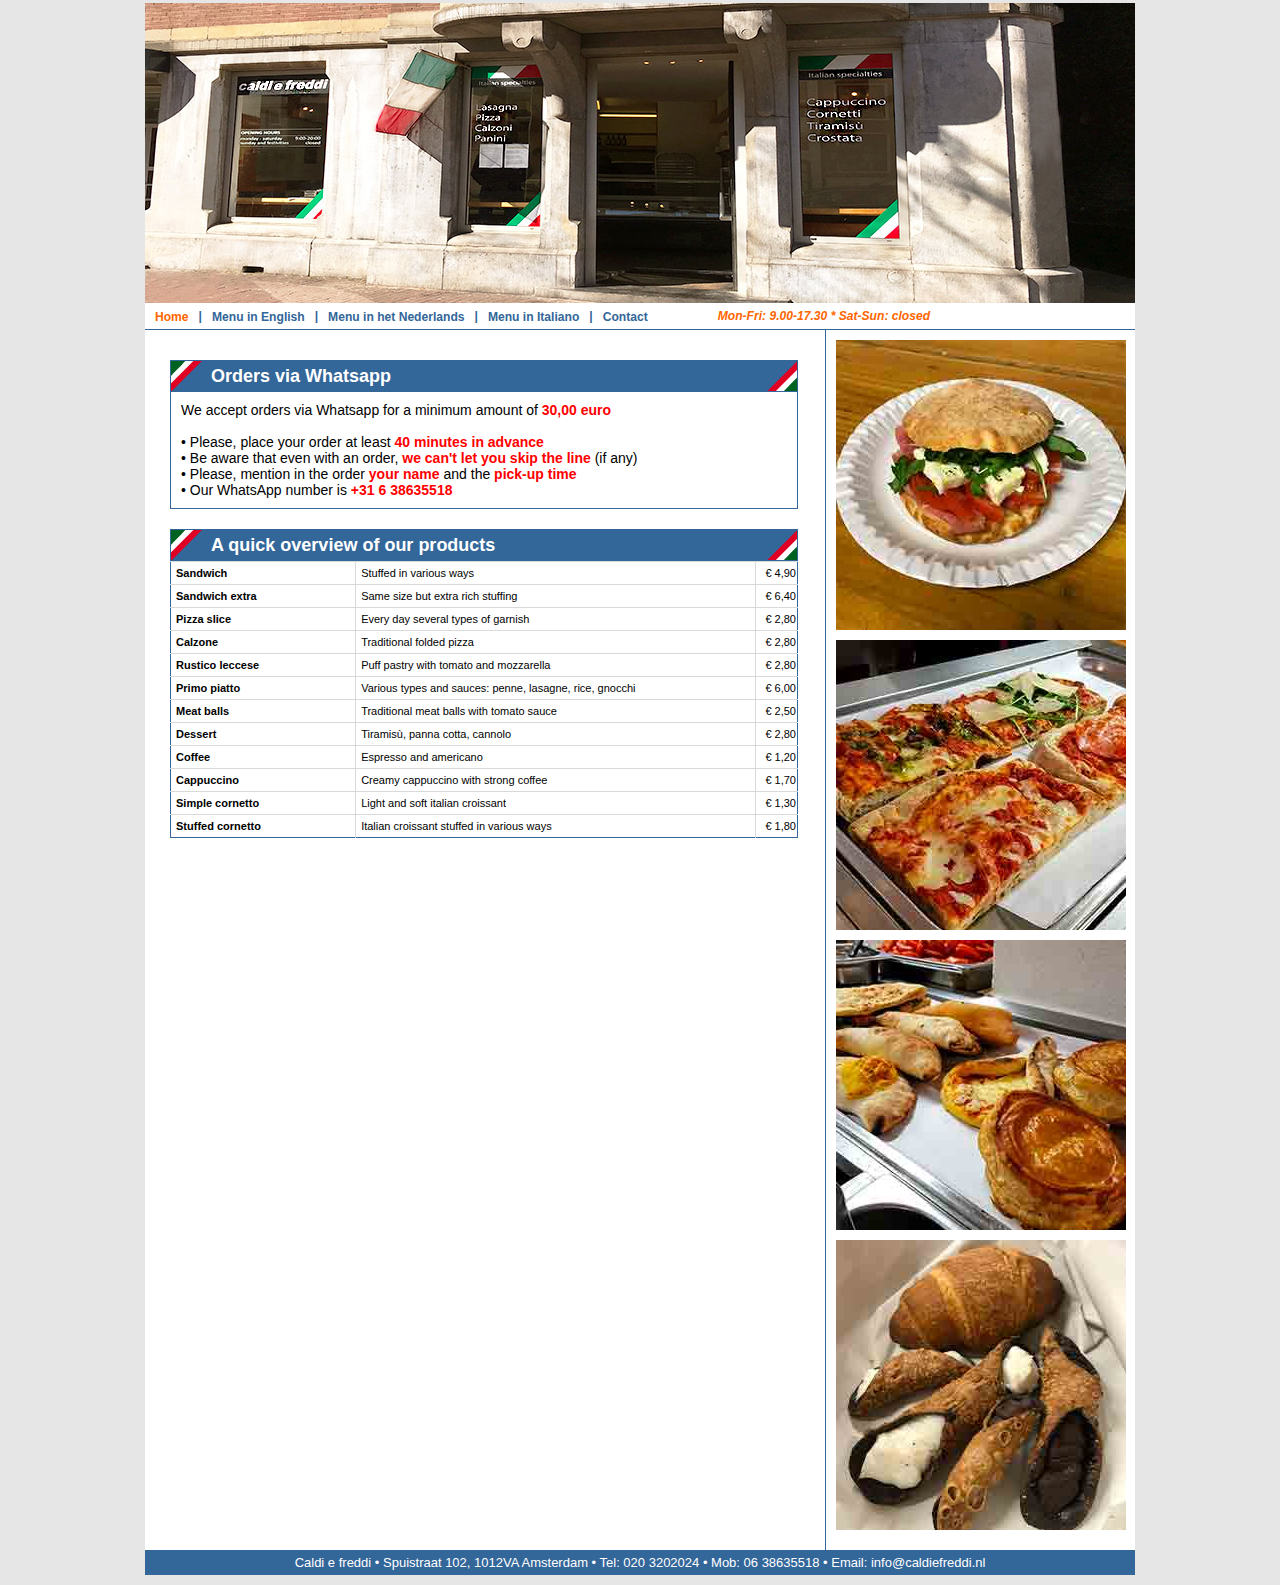
<file: index.html>
<!DOCTYPE html PUBLIC "-//W3C//DTD XHTML 1.0 Transitional//EN" "http://www.w3.org/TR/xhtml1/DTD/xhtml1-transitional.dtd">

<html xmlns="http://www.w3.org/1999/xhtml">
<head id="ctl00_Head1"><title>

    <script>
        if (window.innerWidth <= 767) {
            window.location = 'mobile_index.html';
        } else {
            window.location = 'index.html';
        }
    </script>


</title><link href="Css/MasterStyle.css" rel="stylesheet" type="text/css" /><link href="Css/Tagless.css" rel="stylesheet" type="text/css" />
<meta http-equiv="content-type" content="text/html; charset=UTF-8" />
<meta name="viewport" content="width=device-width, initial-scale=1"> <!-- for mobile devices -->


    <!-- Global site tag (gtag.js) - Google Analytics -->
    <script async src="https://www.googletagmanager.com/gtag/js?id=G-NK4BMSFN1Z"></script>
    <script>
      window.dataLayer = window.dataLayer || [];
      function gtag(){dataLayer.push(arguments);}
      gtag('js', new Date());

      gtag('config', 'G-NK4BMSFN1Z');
    </script>

</head>
<body>
    <form name="aspnetForm" method="post" action="index.html" id="aspnetForm">
<input type="hidden" name="__VIEWSTATE" id="__VIEWSTATE" value="/[base64]" />

<input type="hidden" name="__VIEWSTATEGENERATOR" id="__VIEWSTATEGENERATOR" value="CA0B0334" />
        <div id="outer">
            <div id="header">
                <a id="ctl00_HypWebsiteLogo" href="index.html"><img id="ctl00_ImgWebsiteLogo" class="Logo" src="Images/Design/Header.jpg" border="0" /></a>
            </div>
            <div id="subheader">
                <div class="FlL">
    

                    <a id="ctl00_Hyp_Home" class="H2Selected" href="home">Home</a><div class="HorizontalSeparator">|</div>
                    <a id="ctl00_Hyp_MenuInEnglish" class="H2" href="menuinenglish">Menu in English</a><div class="HorizontalSeparator">|</div>
                    <a id="ctl00_Hyp_MenuInDutch" class="H2" href="menuinhetnederlands">Menu in het Nederlands</a><div class="HorizontalSeparator">|</div>
                    <a id="ctl00_Hyp_MenuInItalian" class="H2" href="menuinitaliano">Menu in Italiano</a><div class="HorizontalSeparator">|</div>
                    
                    <a id="ctl00_Hyp_Contact" class="H2" href="contact">Contact</a>
                    <div class="OpeningHours" style="font-weight:bold;">Mon-Fri: 9.00-17.30 * Sat-Sun: closed</div>
                </div>
            </div>
            <div id="c1">
                
 
    
    
    
    
    

    

    

    

    

    

    <table class="EditorialFullWidth">
        <tr>
            <td class="Header HeaderLeft">Orders via Whatsapp</td>
            <td class="Header HeaderRight"></td>
        </tr>
        <tr>
            <td colspan="2" style="padding:10px; font-size:14px;" >
               We accept orders via Whatsapp for a minimum amount of <span style="color:red; font-weight:bold;">30,00 euro</span><br /><br />
                
                &bull; Please, place your order at least <span style="color:red; font-weight:bold;">40 minutes in advance</span><br />
                &bull; Be aware that even with an order, <span style="color:red; font-weight:bold;">we can't let you skip the line</span> (if any)<br />
                &bull; Please, mention in the order <span style="color:red; font-weight:bold;">your name</span> and the <span style="color:red; font-weight:bold;">pick-up time</span> <br />
                &bull; Our WhatsApp number is <span style="color:red; font-weight:bold;">+31 6 38635518</span><br />
            </td>
        </tr>
    </table>

    

    

    <table class="Menu">
        <tr>
            <td colspan="2" class="Header HeaderLeft">
                A quick overview of our products
            </td>
            <td class="Header HeaderRight"></td>
        </tr>
            
                    <tr>
                        <td class="ItemName">Sandwich</td>
                        <td class="ItemDescription">Stuffed in various ways </td>
                        <td class="ItemPrice">&euro; 4,90</td>
                    </tr>
                
                    <tr>
                        <td class="ItemName">Sandwich extra</td>
                        <td class="ItemDescription">Same size but extra rich stuffing</td>
                        <td class="ItemPrice">&euro; 6,40</td>
                    </tr>
                
                    <tr>
                        <td class="ItemName">Pizza slice</td>
                        <td class="ItemDescription">Every day several types of garnish</td>
                        <td class="ItemPrice">&euro; 2,80</td>
                    </tr>
                
                    <tr>
                        <td class="ItemName">Calzone</td>
                        <td class="ItemDescription">Traditional folded pizza</td>
                        <td class="ItemPrice">&euro; 2,80</td>
                    </tr>
                
                    <tr>
                        <td class="ItemName">Rustico leccese</td>
                        <td class="ItemDescription">Puff pastry with tomato and mozzarella</td>
                        <td class="ItemPrice">&euro; 2,80</td>
                    </tr>
                
                    <tr>
                        <td class="ItemName">Primo piatto</td>
                        <td class="ItemDescription">Various types and sauces: penne, lasagne, rice, gnocchi</td>
                        <td class="ItemPrice">&euro; 6,00</td>
                    </tr>
                
                    <tr>
                        <td class="ItemName">Meat balls</td>
                        <td class="ItemDescription">Traditional meat balls with tomato sauce</td>
                        <td class="ItemPrice">&euro; 2,50</td>
                    </tr>
                
                    <tr>
                        <td class="ItemName">Dessert</td>
                        <td class="ItemDescription">Tiramisù, panna cotta, cannolo</td>
                        <td class="ItemPrice">&euro; 2,80</td>
                    </tr>
                
                    <tr>
                        <td class="ItemName">Coffee</td>
                        <td class="ItemDescription">Espresso and americano</td>
                        <td class="ItemPrice">&euro; 1,20</td>
                    </tr>
                
                    <tr>
                        <td class="ItemName">Cappuccino</td>
                        <td class="ItemDescription">Creamy cappuccino with strong coffee</td>
                        <td class="ItemPrice">&euro; 1,70</td>
                    </tr>
                
                    <tr>
                        <td class="ItemName">Simple cornetto</td>
                        <td class="ItemDescription">Light and soft italian croissant</td>
                        <td class="ItemPrice">&euro; 1,30</td>
                    </tr>
                
                    <tr>
                        <td class="ItemName">Stuffed cornetto</td>
                        <td class="ItemDescription">Italian croissant stuffed in various ways</td>
                        <td class="ItemPrice">&euro; 1,80</td>
                    </tr>
                
    </table>
   

            </div>
            <div id="c2">
                
    <img id="ctl00_CphRightColumn_Rc01" src="Images/Rc/RC01.jpg" border="0" />
    <img id="ctl00_CphRightColumn_Rc02" src="Images/Rc/RC02.jpg" border="0" />
    <img id="ctl00_CphRightColumn_Rc03" src="Images/Rc/RC03.jpg" border="0" />
    <img id="ctl00_CphRightColumn_Rc04" src="Images/Rc/RC04.jpg" border="0" />

            </div>
            <div id="footer" class="Fs13">
                Caldi e freddi &#8226; Spuistraat 102, 1012VA Amsterdam &#8226; Tel: 020 3202024 &#8226; Mob: 06 38635518 &#8226; Email: info@caldiefreddi.nl
            </div>
        </div>
    </form>


</body>
</html>
</file>
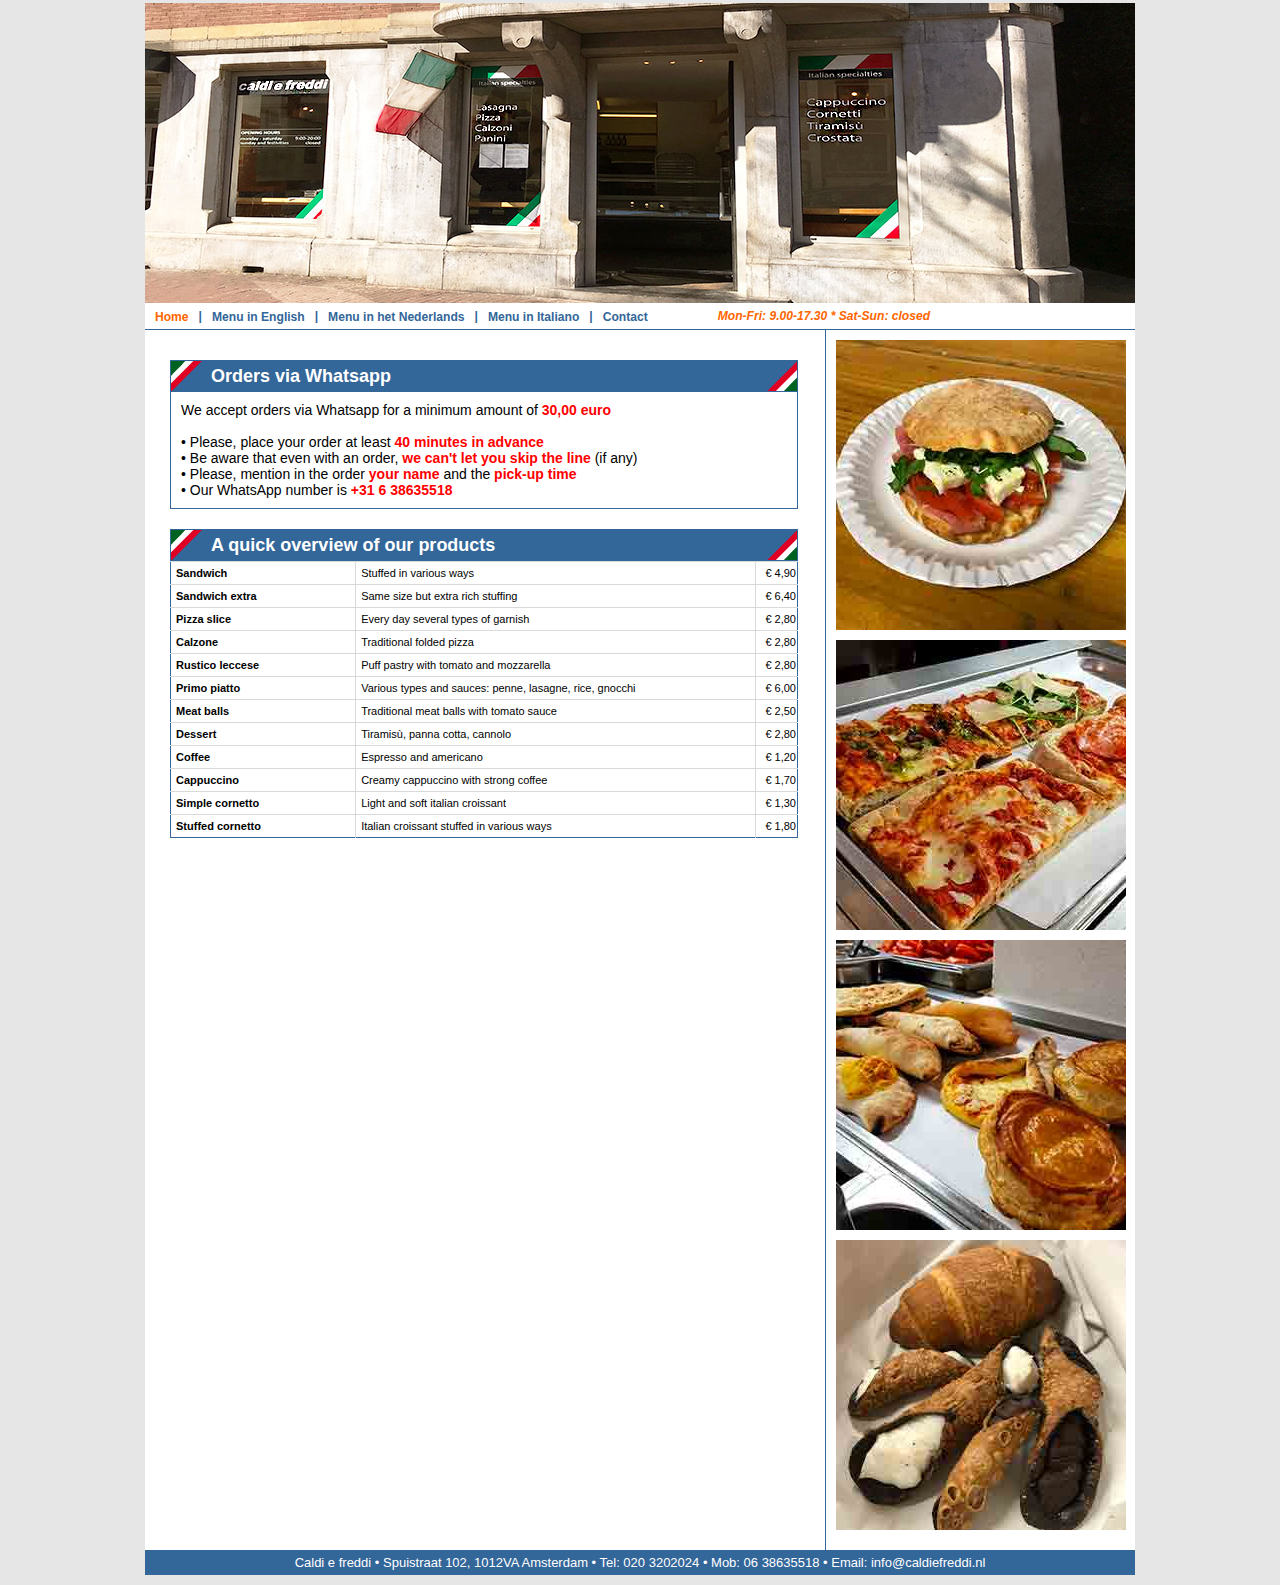
<file: mobile_index.html>
<!DOCTYPE html>
<html>
    <head>
        <script>
            if (window.innerWidth <= 767) {
                window.location = 'mobile_index.html';
            } else {
                window.location = 'index.html';
            }
        </script>
        
        <title>Home</title>
        <meta charset="UTF-8">
        <meta name="viewport" content="width=device-width, initial-scale=1"> <!-- for mobile devices -->
        <link rel="stylesheet" type="text/css" href="Css/mobile.css">

    </head>
<body>

    <img src="Images/Design/Header.jpg" alt="Header Image" class="header_image"> 


    <table class = "Menu">
    
        <tr>
            <th class="Header HeaderLeft" colspan="3">A quick overview of our products</th>
        </tr>

        <tr>
            <td class = "item-name">Sandwich</td>
            <td class = "item-description">Stuffed in various ways</td>
            <td class = "item-price">&euro; 4,90</td>
        </tr>
        <tr>
            <td class = "item-name">Sandwich extra</td>
            <td class = "item-description">Same size but extra rich stuffing</td>
            <td class = "item-price"> &euro; 6,40</td>
        </tr>

        <tr>
            <td class = "item-name">Pizza slice</td>
            <td class = "item-description">Every day several types of garnish</td>
            <td class = "item-price">&euro; 2,80</td>
        </tr>

        <tr>
            <td class = "item-name">Calzone</td>
            <td class = "item-description">Traditional folded pizza</td>
            <td class = "item-price">&euro; 2,80</td>
        </tr>
        
        <tr>
            <td class = "item-name">Rustico leccese</td>
            <td class = "item-description">Puff pastry with tomato and mozzarella</td>
            <td class = "item-price">&euro; 2,80</td>

        </tr>

        <tr>
            <td class = "item-name">Primo piatto</td>
            <td class = "item-description">Various types and sauces: penne, lasagne, rice, gnocchi</td>
            <td class = "item-price">&euro; 6,00</td>

        </tr>

        <tr>
            <td class = "item-name">Meat balls</td>
            <td class = "item-description">Traditional meat balls with tomato sauce</td>
            <td class = "item-price">&euro; 2,50</td>
        </tr>

        <tr>
            <td class = "item-name">Dessert</td>
            <td class = "item-description">Various types of dessert</td>
            <td class = "item-price">&euro; 2,50</td>
        </tr>

    </table>


    <table class = "Menu">
        <tr>
            <th class="Header HeaderLeft" colspan="3">Orders via Whatsapp</th>
        </tr>

        <tr>
            <td colspan="2" class="table-info">
                We accept orders via Whatsapp for a minimum amount of <span class="important-text">30,00 euro</span><br /><br />
                
                <ul class="info-bullet">
                    <li>Please, place your order at least <span class="important-text">40 minutes in advance</span></li>
                    <li>Be aware that even with an order, <span class="important-text">we can't let you skip the line</span> (if any)</li>
                    <li>Please, mention in the order <span class="important-text">your name</span> and the <span class="important-text">pick-up time</span></li>
                    <li>Our WhatsApp number is <span class="important-text">+31 6 38635518</span></li>
                </ul>
            </td>
        </tr>

</body>


</html>
</file>
<file: Css/MasterStyle.css>
﻿/* DEFAULTS */
html { background-color: #e6e6e6; }
body { font-size: 11px; font-family: Verdana, Arial, Helvetica, sans-serif; padding: 0; margin: 0; background-color: #e6e6e6; } 
img{border:0px solid gray; margin:0px;}
table {border-spacing: 0px; border-collapse: collapse;}

/*
Bandiera italiana
    #006221
    #ffffff
    #df0024
*/

/* MAIN FRAME */
body.Bg {} /*background-color:#BFD0EE; */
div#outer {width:990px; background-color:#FFFFFF; margin:0px auto; padding:0px;}
div#header {padding:0; margin: 3px 0px 2px 0px; background:#cc0000; height:300px;}
div#header img.Logo{float:left; clear:left; margin-left:0px; width:990px; height:300px;}

div#headerSmall { padding: 0; margin: 3px 0px 2px 0px; background: #cc0000; height: 60px; }
div#headerSmall img.LogoSmall { float: left; clear: left; margin-left: 0px; width: 990px; height: 60px; }

div#header div.AdSpace{width:728px; height:90px; margin:10px; float:right; float:left; clear:none;}
div#subheader {padding:5px 10px 5px 10px; margin:0px; border-top:0px solid #006600; border-bottom:1px solid #336699; float:left; width:970px; text-align:center; font-size:110%; color:#006600; font-weight:bold;}

div#c1 {width:680px; padding:10px 0px 10px 0px; float:left;} 
div#c2 {width:290px; padding:10px 9px 10px 10px; float:left; border-left:1px solid #336699;}
div#c2 img{width:290px; margin-bottom:10px;}
div#footer { padding: 5px 15px; margin: 0px 0 10px 0; border: 0px solid #006600; clear: left; background-color: #336699; color: White; text-align: center; }


/* SEPARATORS */
div.VerticalSeparator {float:left; clear:left; height:0px; width:100%;}
div.VerticalSeparatorWithBorder{height:0px; width:100%; float:left; clear:left; border-bottom:1px solid #cccccc;}
div.HorizontalSeparator { float: left; clear: none; margin: 0px 10px; color: #336699; margin-top: -1px; }
div.OpeningHours { margin-left: 70px; margin-top:-1px; float: left; clear: none; font-weight: bold; font-style: italic; color: #ff6600; }


/* LINKS */

a.H2 {color: #336699; font-weight: bold; width: auto; line-height: 14px; float: left; clear: none; text-decoration: none; }
a.H2:hover{text-decoration:underline;}          
a.H2:visited{text-decoration:none;}

a.H2Selected { color: #ff6600; font-weight: bold; width: auto; line-height: 14px; float: left; clear: none; text-decoration: none; }
a.H2Selected:hover { text-decoration: underline; }
a.H2Selected:visited { text-decoration: none; }
 
a.H3{color:#666666; font-size:12px; font-weight:bold; width:auto; line-height:14px; float:left; clear:none; margin:0; text-decoration:none;}
a.H3:hover{text-decoration:underline;}          
a.H3:visited{text-decoration:none;}   

a.Black{color:Black; text-decoration:none;}
a:hover.Black {text-decoration:underline;}

a.Blue{text-decoration:none; color:#336699;}
a:hover.Blue {text-decoration:underline;}

a.BlueUnderlined{text-decoration:underline; color:#336699;}
a:hover.BlueUnderlined {text-decoration:underline;}

a.Red{text-decoration:none; color:#cc0000;}
a:hover.Red {text-decoration:underline;}

a.RedUnderlined{text-decoration:underline; color:#cc0000;}
a:hover.RedUnderlined {text-decoration:underline;}

a.White{color:White; text-decoration:none;}
a:hover.White {text-decoration:underline;}

a.Gray{color:#999999; text-decoration:none;}
a:hover.Gray {text-decoration:underline;}

a.DarkGray{color:#333333; text-decoration:none;}
a:hover.DarkGray {text-decoration:underline;}

a.DarkGrayUnderlined{color:#333333; text-decoration:underline;}
a:hover.DarkGrayUnderlined {text-decoration:underline;}

a.Inherit{color:inherit; text-decoration:none;}
a:hover.Inherit {text-decoration:underline;}


/* ARTICLE TABLES */

table.ContactData { width: 398px; border: 1px solid #336699; border-top: 0px; margin: 20px 25px 0px 140px; font-size: 11px; }
table.ContactData td { vertical-align: central; }
table.ContactData td.Header
{ 
width: 398px; height: 30px; font-size: 16px; font-weight: bold; 
color: #ffffff; border-bottom: 0px solid #336699; vertical-align: middle;
}
table.ContactData td.Header span.Remark { font-size: 12px; font-weight: normal; color: yellow; }
table.ContactData td.HeaderLeft { width: 398px; background-image: url(../Images/Design/EditorialCornerLeft.png); background-position: left; background-repeat: no-repeat; background-color: #336699; padding: 0px 5px 0px 40px; }
table.ContactData td.HeaderRight { width: 40px; background-image: url(../Images/Design/EditorialCornerRight.png); background-position: right; background-repeat: no-repeat; background-color: #336699; }
table.ContactData td.Key { width: 58px; border-top: 1px solid #d9d9d9; border-right: 1px solid #d9d9d9; padding: 5px; font-weight: bold; }
table.ContactData td.Key img{width:30px; height: 30px;}
table.ContactData td.Value { width: 340px; border-top: 1px solid #d9d9d9; padding: 5px; font-style: normal; }


/* EDITORIAL FULL WITH WITH PHOTO LEFT OR NO PHOTO */
table.EditorialFullWidth { width: 628px; border: 1px solid #336699; border-top: 0px; margin: 20px 25px 0px 25px; }
table.EditorialFullWidth td.Header { width: 628px; height: 30px; font-size: 18px; font-weight: bold; background-color: #336699; color: #ffffff; border-bottom: 0px solid #336699; vertical-align: middle; }
table.EditorialFullWidth td.HeaderLeft { width: 588px; background-image: url(../Images/Design/EditorialCornerLeft.png); background-position: left; background-repeat: no-repeat; padding: 0px 5px 0px 40px; }
table.EditorialFullWidth td.HeaderRight { width: 40px; background-image: url(../Images/Design/EditorialCornerRight.png); background-position: right; background-repeat: no-repeat; }
table.EditorialFullWidth td.ContentWithPhoto { width: 628px; background-position: 0px 0px; background-repeat: no-repeat; padding: 10px 5px 10px 210px; font-size: 12px; vertical-align: top }
table.EditorialFullWidth td.ContentNoPhoto { width: 628px; padding: 10px 10px 10px 10px; font-size: 12px; vertical-align: top }


/* MENU TABLE */
table.Menu { width: 628px; border: 1px solid #336699; border-top:0px; margin: 20px 25px 0px 25px; font-size: 11px; }
table.Menu td { vertical-align: top; }
table.Menu td.Header {width: 628px; height: 30px; font-size: 18px; font-weight: bold; background-color: #336699; color: #ffffff; border-bottom: 0px solid #336699; vertical-align: middle; }
table.Menu td.Header span.Remark{ font-size: 12px; font-weight: normal; color:yellow; }
table.Menu td.HeaderLeft {width: 588px; background-image: url(../Images/Design/EditorialCornerLeft.png); background-position: left; background-repeat: no-repeat; padding: 0px 5px 0px 40px; }
table.Menu td.HeaderRight {width: 40px; background-image: url(../Images/Design/EditorialCornerRight.png); background-position: right; background-repeat: no-repeat; }
table.Menu td.ItemName {width: 179px; border-top: 1px solid #d9d9d9; border-right: 1px solid #d9d9d9; padding: 5px; font-weight: bold; }
table.Menu td.ItemDescription {width: 409px; border-top: 1px solid #d9d9d9; border-right: 1px solid #d9d9d9; padding: 5px; font-style: normal; }
table.Menu td.ItemDescription span.Remark {font-weight: normal; color: red; }
table.Menu td.ItemPrice {width: 40px; border-top: 1px solid #d9d9d9; padding: 5px 1px 5px 2px; text-align: right; }
table.Menu td.FullLine {width: 628px; padding:10px; font-size: 13px;}


.txtwatermark { color: gray; }
.txtwatermark:focus { color: black; }
</file>
<file: Css/Tagless.css>
﻿/* Float */
.FlL{float:left;}
.FlR{float:right;}
.FlN{float:none;}

/* Clear */
.ClL{clear:left;}
.ClR{clear:right;}
.ClN{clear:none;}
.ClB{clear:both;}

/* Widths */
.W5{width:5px;}
.W10{width:10px;}
.W15{width:15px;}
.W25{width:25px;}
.W50{width:50px;}
.W75{width:75px;}
.W100{width:100px;}
.W150{width:150px;}
.W200{width:200px;}
.W250{width:250px;}
.W300{width:325px;}
.W325{width:370px;}
.W350{width:350px;}
.W400{width:400px;}
.W468{width:468px;}
.W500{width:500px;}
.W700{width:700px;}
.W900{width:900px;}
.WFull{width:1240px;}
.W100P{width:100%;}

/* Minimum widths */
.mW5{min-width:5px;}
.mW10{min-width:10px;}
.mW15{min-width:15px;}
.mW25{min-width:25px;}
.mW50{min-width:50px;}
.mW75{min-width:75px;}
.mW150{min-width:150px;}
.mW200{width:200px;}
.mW250{min-width:250px;}
.mW468{min-width:468px;}
.mW500{min-width:500px;}
.mW700{min-width:700px;}
.mW900{min-width:900px;}
.mWFull{min-width:1240px;}

/* Heights */
.H5{height:5px;}
.H10{height:10px;}
.H15{height:15px;}
.H25{height:25px;}
.H50{height:50px;}
.H75{height:75px;}
.H100{height:100px;}
.H150{height:150px;}
.H200{height:200px;}
.H250{height:250px;}
.H400{height:400px;}
.H468{height:468px;}
.H500{height:500px;}
.H700{height:700px;}
.H900{height:900px;}
.HFull{height:1240px;}

/* Text enhancements */
.B{font-weight:bold;}
.U{text-decoration:underline;}
.I{font-style:italic;}


/*Font sizes*/
.Fs10{font-size:10px;}
.Fs11{font-size:11px;}
.Fs12{font-size:12px;}
.Fs13{font-size:13px;}
.Fs14{font-size:14px;}
.Fs16{font-size:16px;}

/* Margin top */
.Mt0{margin-top:0px;}
.Mt1{margin-top:1px;}
.Mt5{margin-top:5px;}
.Mt10{margin-top:10px;}
.Mt15{margin-top:15px;}
.Mt25{margin-top:25px;}
.Mt50{margin-top:50px;}
.Mt75{margin-top:75px;}
.Mt150{margin-top:150px;}

/* Margin bottom */
.Mb0{margin-bottom:0px;}
.Mb1{margin-bottom:1px;}
.Mb5{margin-bottom:5px;}
.Mb10{margin-bottom:10px;}
.Mb15{margin-bottom:15px;}
.Mb25{margin-bottom:25px;}
.Mb50{margin-bottom:50px;}
.Mb75{margin-bottom:75px;}
.Mb150{margin-bottom:150px;}

/* Margin right */
.Mr0{margin-right:0px;}
.Mr1{margin-right:1px;}
.Mr5{margin-right:5px;}
.Mr10{margin-right:10px;}
.Mr15{margin-right:15px;}
.Mr25{margin-right:25px;}
.Mr50{margin-right:50px;}
.Mr75{margin-right:75px;}
.Mr150{margin-right:150px;}

/* Margin left */
.Ml0{margin-left:0px;}
.Ml5{margin-left:5px;}
.Ml10{margin-left:10px;}
.Ml15{margin-left:15px;}
.Ml25{margin-left:25px;}
.Ml50{margin-left:50px;}
.Ml75{margin-left:75px;}
.Ml150{margin-left:150px;}

/* Margin right */
.Pr0{padding-right:0px;}
.Pr1{padding-right:1px;}
.Pr5{padding-right:5px;}
.Pr10{padding-right:10px;}
.Pr15{padding-right:15px;}
.Pr25{padding-right:25px;}
.Pr50{padding-right:50px;}
.Pr75{padding-right:75px;}
.Pr150{padding-right:150px;}

/* Margin left */
.Pl0{padding-left:0px;}
.Pl5{padding-left:5px;}
.Pl10{padding-left:10px;}
.Pl15{padding-left:15px;}
.Pl25{padding-left:25px;}
.Pl50{padding-left:50px;}
.Pl75{padding-left:75px;}
.Pl150{padding-left:150px;}

/* Margin bottom */
.Mb2{margin-bottom:2px;}
.Mb3{margin-bottom:3px;}
.Mb4{margin-bottom:4px;}
.Mb5{margin-bottom:5px;}
.Mb10{margin-bottom:10px;}
.Mb15{margin-bottom:15px;}
.Mb20{margin-bottom:20px;}
.Mb25{margin-bottom:25px;}
.Mb30{margin-bottom:30px;}
.Mb50{margin-bottom:50px;}
.Mb75{margin-bottom:75px;}
.Mb150{margin-bottom:150px;}

/* Margin top */
.Mt2{margin-top:2px;}
.Mt3{margin-top:3px;}
.Mt4{margin-top:4px;}
.Mt5{margin-top:5px;}
.Mt10{margin-top:10px;}
.Mt15{margin-top:15px;}
.Mt25{margin-top:25px;}
.Mt30{margin-top:30px;}
.Mt50{margin-top:50px;}
.Mt75{margin-top:75px;}
.Mt150{margin-top:150px;}

/* Background Colors */
.BgDisabled{background-color:#cccccc;}
.BgSearchString{ background-color:#ffffcc;}

/* Colors */
.FcDisabled{color:#999999;}
.FcRed{color:#cc0000;}
.FcBlue{color:#336699;}
.FcDarkGray{color:#333333;}

/* Text alignments */
.TaL{text-align:left;}
.TaC{text-align:center;}
.TaR{text-align:right;}
.TaJ{text-align:justify;}



.Highlight{background:yellow;}
</file>
<file: Css/mobile.css>
.header_image {
    width: 100%;
    transform: scale(1.5); /* Adjust scale value to control zoom level */
    transform-origin: center center; /* Ensures the zoom centers on the middle of the image */
    margin-bottom: 20px;
}


/* Define classes for the menu table */
table {
    width: 100%;
    margin-top: 20px;
}

th {
    background-color: #336699;
    color: white;
    text-align: left;
    height: 30px;
}

table, th, td {
    border: 1px solid grey;
    border-collapse: collapse;
}


/* Header Styles */
table.Menu th.header {
    background-color: #336699;
    color: white;
    text-align: left;
    height: 30px;
    font-size: 18px;
    font-weight: bold;
    vertical-align: middle;
    border-bottom: 0px;
}


/* Background Images for Header Corners */
table.Menu th.HeaderLeft {
    background-image: url(../Images/Design/EditorialCornerLeft.png);
    background-position: left;
    background-repeat: no-repeat;
    padding: 0px 5px 0px 40px;
}


td:first-child {
    width: 25%; /* Adjust the percentage as needed */
}

td:nth-child(2) {
    width: 60%; /* Adjust the percentage as needed */
}

td:last-child {
    width: 15%; /* Adjust the percentage as needed */
}

.item-name {
    width: 179px;
    border-top: 1px solid #d9d9d9;
    border-right: 1px solid #d9d9d9;
    padding: 5px;
    font-weight: bold;
}

.item-price {
    width: 40px; 
    border-top: 1px solid #d9d9d9; 
    padding: 5px 5px 5px 2px; 
    text-align: right; }

.item-description {
    width: 379px;
    border-top: 1px solid #d9d9d9;
    padding: 5px;
    font-style: normal;
}


/* Class for general text and padding in the table cell */
.table-info {
    padding: 10px;
    font-size: 14px;
}

/* Class for emphasis text with bold and red color */
.important-text {
    color: red;
    font-weight: bold;
}

/* Class for unordered list style inside table cells */
.info-bullet {
    list-style-type: none; /* Optional: hides the default bullet points */
    padding-left: 0; /* Optional: removes default padding if needed */
}
</file>
